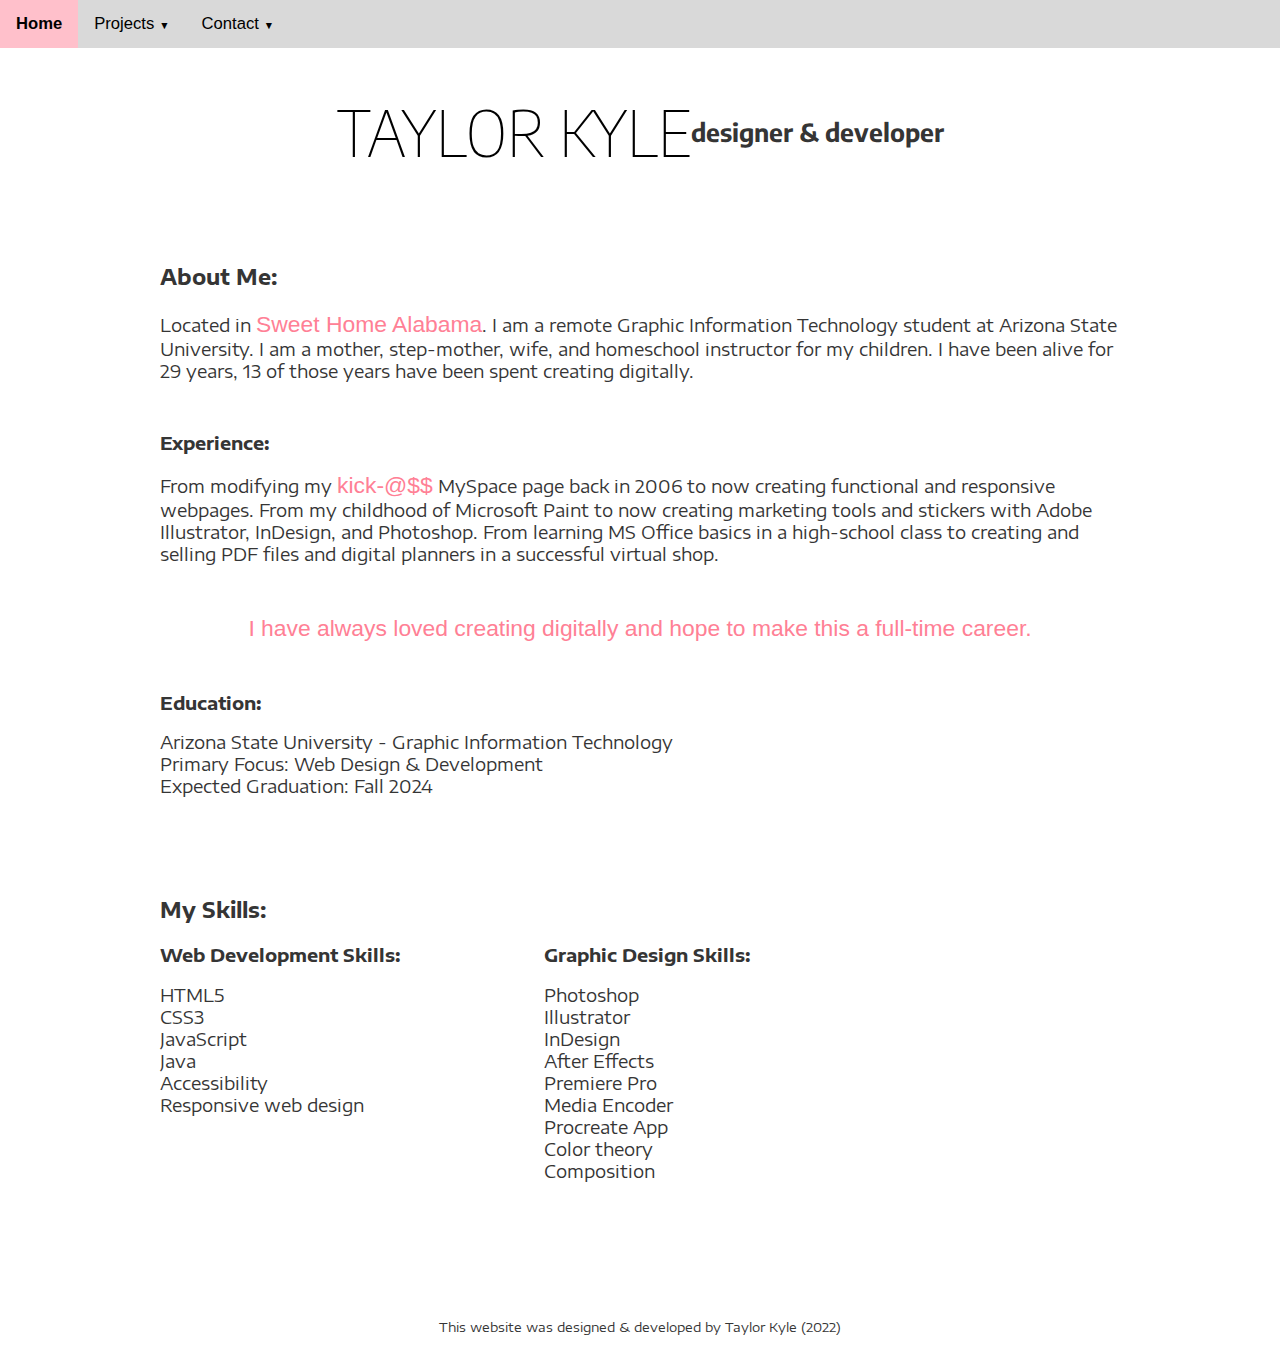
<file: index.html>
<!DOCTYPE html>
<html lang="en">
  <head>
    <meta charset="UTF-8" />
    <meta name="viewport" content="width=device-width, initial-scale=1.0" />
    <meta
      name="description"
      content="The professional graphic design and website development portfolio of Taylor Kyle."
    />
    <link rel="stylesheet" href="style.css" />
    <title>Taylor Kyle</title>
  </head>
  <body>
    <header>
      <nav class="top-navbar">
        <div class="nav-wrapper">
          <div class="home">
            <a href="index.html"><b>Home</b></a>
          </div>
          <div class="dropdown nav-projects">
            <button class="dropbtn">
              Projects<span class="caret-down">&#9660;</span>
            </button>
            <div class="dropdown-content">
              <a href="developer.html">Web Development</a>
              <a
                href="https://www.behance.net/tbkyle"
                rel="noopener"
                target="_blank"
                >Graphic Design</a
              >
              <a href="https://github.com/taykcreative" rel="noopener"
                >GitHub</a
              >
              <a href="https://codepen.io/tayk" rel="noopener">CodePen</a>
            </div>
          </div>
          <div class="dropdown nav-contact">
            <button class="dropbtn">
              Contact<span class="caret-down">&#9660;</span>
            </button>
            <div class="dropdown-content">
              <a href="contact.html">Message</a>
            </div>
          </div>
        </div>
      </nav>

      <div class="header-div">
        <div class="h1-container head-container">
          <h1>Taylor Kyle</h1>
        </div>
        <div class="h2-container head-container">
          <h2 class="text-dec">Designer &amp; Developer</h2>
        </div>
      </div>
    </header>

    <main>
      <div class="wrapper">
        <section class="about">
          <h3 class="about-h3">About Me:</h3>
          <p class="about-paragraph abt-p1">
            Located in <span class="emphasis">Sweet Home Alabama</span>. I am a
            remote Graphic Information Technology student at Arizona State
            University. I am a mother, step-mother, wife, and homeschool
            instructor for my children. I have been alive for 29 years, 13 of
            those years have been spent creating digitally.
          </p>

          <span class="bold">Experience:</span>
          <p class="experience-paragraph exp-p1">
            From modifying my <span class="emphasis">kick-@$$</span> MySpace
            page back in 2006 to now creating functional and responsive
            webpages. From my childhood of Microsoft Paint to now creating
            marketing tools and stickers with Adobe Illustrator, InDesign, and
            Photoshop. From learning MS Office basics in a high-school class to
            creating and selling PDF files and digital planners in a successful
            virtual shop.
          </p>

          <p class="experience-paragraph exp-p2 emphasis">
            I have always loved creating digitally and hope to make this a
            full-time career.
          </p>

          <span class="bold">Education:</span>
          <p class="experience-paragraph exp-p3 education">
            Arizona State University - Graphic Information Technology
            <br />Primary Focus: Web Design &amp; Development<br />
            Expected Graduation: Fall 2024
          </p>
        </section>
      </div>

      <section class="skills">
        <h3 class="skills-h3">My Skills:</h3>
        <div class="skill-container">
          <div class="dev-skills">
            <span class="bold">Web Development Skills:</span>
            <ul>
              <li>HTML5</li>
              <li>CSS3</li>
              <li>JavaScript</li>
              <li>Java</li>
              <li>Accessibility</li>
              <li>Responsive web design</li>
            </ul>
          </div>
          <div class="des-skills">
            <span class="bold">Graphic Design Skills:</span>
            <ul>
              <li>Photoshop</li>
              <li>Illustrator</li>
              <li>InDesign</li>
              <li>After Effects</li>
              <li>Premiere Pro</li>
              <li>Media Encoder</li>
              <li>Procreate App</li>
              <li>Color theory</li>
              <li>Composition</li>
            </ul>
          </div>
        </div>
      </section>
    </main>

    <footer>
      <!--<div class="download-cv">
            <span class="resume"><a href="#" download>Download Resume</a></span>
        </div>-->
      <div class="footer-text">
        This website was designed &amp; developed by Taylor Kyle (2022)
      </div>
    </footer>
  </body>
</html>
</file>
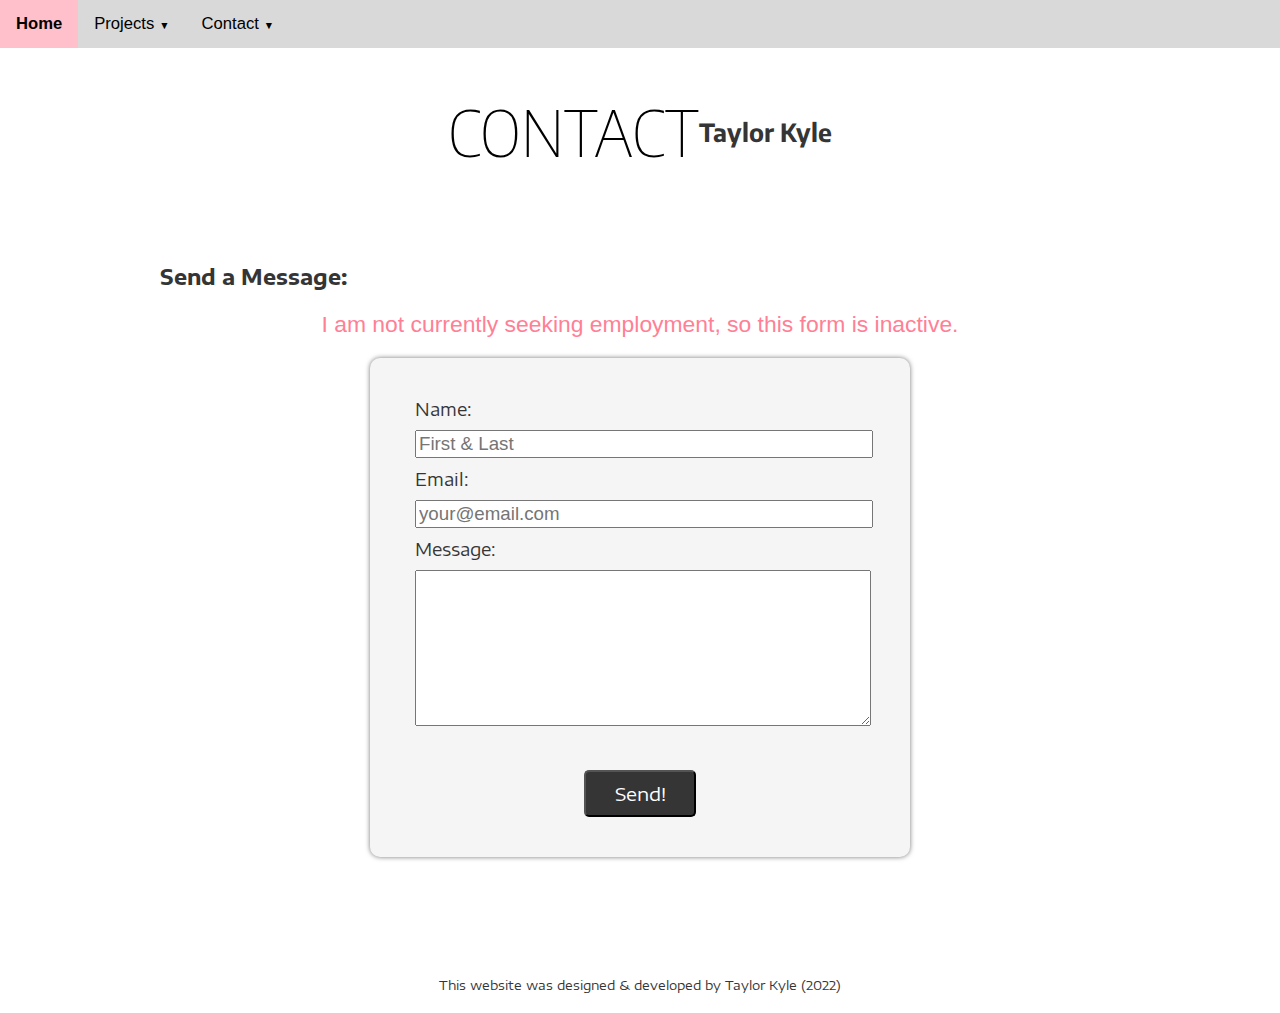
<file: contact.html>
<!DOCTYPE html>
<html lang="en">
  <head>
    <meta charset="UTF-8" />
    <meta name="viewport" content="width=device-width, initial-scale=1.0" />
    <meta
      name="description"
      content="Contact Taylor Kyle, professional graphic designer and website developer."
    />
    <link rel="stylesheet" href="style.css" />
    <title>Contact - Taylor Kyle</title>
  </head>
  <body>
    <header>
      <nav class="top-navbar">
        <div class="nav-wrapper">
          <div class="home">
            <a href="index.html"><b>Home</b></a>
          </div>
          <div class="dropdown nav-projects">
            <button class="dropbtn">
              Projects<span class="caret-down">&#9660;</span>
            </button>
            <div class="dropdown-content">
              <a href="developer.html">Web Development</a>
              <a
                href="https://www.behance.net/tbkyle"
                rel="noopener"
                target="_blank"
                >Graphic Design</a
              >
              <a href="https://github.com/taykcreative" rel="noopener"
                >GitHub</a
              >
              <a href="https://codepen.io/tayk" rel="noopener">CodePen</a>
            </div>
          </div>
          <div class="dropdown nav-contact">
            <button class="dropbtn">
              Contact<span class="caret-down">&#9660;</span>
            </button>
            <div class="dropdown-content">
              <a href="contact.html">Message</a>
            </div>
          </div>
        </div>
      </nav>

      <div class="header-div">
        <div class="h1-container head-container">
          <h1>Contact</h1>
        </div>
        <div class="h2-container head-container">
          <h2>Taylor Kyle</h2>
        </div>
      </div>
    </header>

    <main>
      <div class="wrapper">
        <h3>Send a Message:</h3>
        <div class="center">
          <span class="emphasis">I am not currently seeking employment, so this form is inactive.</span>
        </div>
        <div class="form-wrapper">
          <form action="#" method="POST">
            <label for="name">Name:</label><br />
            <input
              type="text"
              id="name"
              placeholder="First &amp; Last"
              required
            /><br />
            <label for="email">Email:</label><br />
            <input
              type="email"
              id="email"
              placeholder="your@email.com"
              required
            /><br />
            <label for="message">Message:</label><br />
            <textarea
              name="message"
              id="message"
              cols="40"
              rows="10"
              placeholder=""
            ></textarea
            ><br />
            <input type="button" value="Send!" class="submit" />
          </form>
        </div>
      </div>
    </main>

    <footer>
      <div class="footer-text">
        This website was designed &amp; developed by Taylor Kyle (2022)
      </div>
    </footer>
  </body>
</html>
</file>
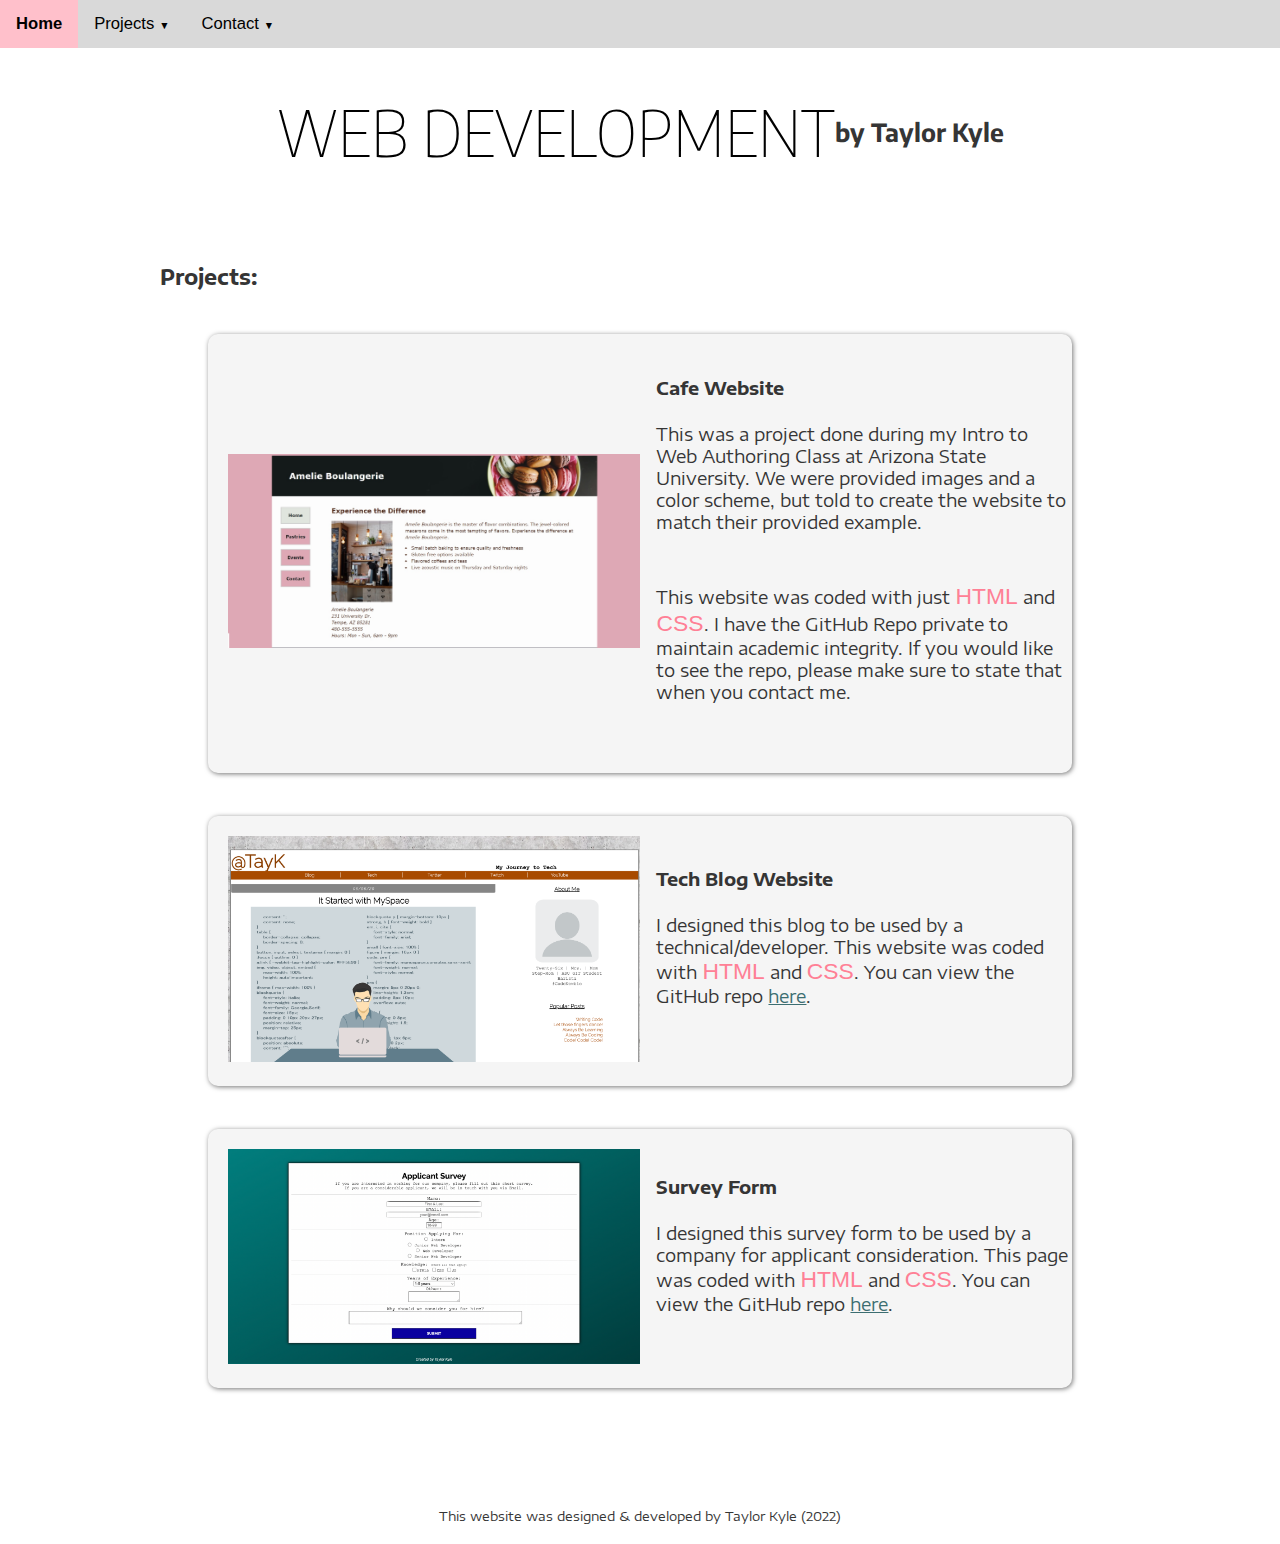
<file: developer.html>
<!DOCTYPE html>
<html lang="en">
<head>
    <meta charset="UTF-8">
    <meta name="viewport" content="width=device-width, initial-scale=1.0">
    <meta name="description" content="The professional website development portfolio of Taylor Kyle, graphic designer and web developer.">
    <link rel="stylesheet" href="style.css">
    <title>Web Dev - Taylor Kyle</title>
</head>
<body>

   
    <header>

        <nav class="top-navbar">
            <div class="nav-wrapper">
              <div class="home">
                <a href="index.html"><b>Home</b></a>
              </div>
              <div class="dropdown nav-projects">
                <button class="dropbtn">
                  Projects<span class="caret-down">&#9660;</span>
                </button>
                <div class="dropdown-content">
                  <a href="developer.html">Web Development</a>
                  <a
                    href="https://www.behance.net/tbkyle"
                    rel="noopener"
                    target="_blank"
                    >Graphic Design</a
                  >
                  <a href="https://github.com/taykcreative" rel="noopener"
                    >GitHub</a
                  >
                  <a href="https://codepen.io/tayk" rel="noopener">CodePen</a>
                </div>
              </div>
              <div class="dropdown nav-contact">
                <button class="dropbtn">
                  Contact<span class="caret-down">&#9660;</span>
                </button>
                <div class="dropdown-content">
                  <a href="contact.html">Message</a>
                </div>
              </div>
            </div>
          </nav>


        <div class="header-div">
            <div class="h1-container head-container">
                <h1>Web Development</h1>
            </div>
            <div class="h2-container head-container">
                <h2>by Taylor Kyle</h2>
            </div>
        </div>
    </header>

    <main>
       <section>
        <!--GitHubChart Repo from u/2016rshah
        <div class="github-chart">
          <div class="github-title"><span class="emphasis">You can view more of my projects on my <a href="https://github.com/taykcreative" rel="noopener">GitHub</a>!</span></div>
          <a href="https://www.github.com/taykcreative/"><img src="https://ghchart.rshah.org/ff8095/taykcreative" alt="taykcreative's Github Chart"/></a>
        </div>
        End GitHub Repo-->

           <h3>Projects:</h3>
            <div class="project-container">
                <div class="project-1 project">
                    <div class="project-1-image project-image">
                        <a href="https://amelie-boulangerie.netlify.app" rel="noopener"><img src="amelie.jpg" alt="cafe website preview"></a>
                    </div>
                    <div class="project-1-description project-description">
                        <div class="text-wrapper">
                            <h4>Cafe Website</h4>
                            <p>This was a project done during my Intro to Web Authoring Class at Arizona State University. We were provided images and a color scheme, but told to create the website to match their provided example.</p>
                            <p>This website was coded with just <span class="emphasis">HTML</span> and <span class="emphasis">CSS</span>. I have the GitHub Repo private to maintain academic integrity. If you would like to see the repo, please make sure to state that when you contact me.</p>
                        </div>
                    </div>
                </div>

                <div class="project-2 project">
                    <div class="project-2-image project-image">
                        <a href="https://tayk-mockblog.netlify.app/" rel="noopener"><img src="mockblog.png" alt="mock blog project"></a>
                    </div>
                    <div class="project-2-description project-description">
                      <div class="text-wrapper">
                        <h4>Tech Blog Website</h4>
                        <p>I designed this blog to be used by a technical/developer. This website was coded with <span class="emphasis">HTML</span> and <span class="emphasis">CSS</span>. You can view the GitHub repo <a href="https://github.com/taykcreative/mock_Blog-Site" rel="noopener">here</a>.</p>
                      </div>
                    </div>
                  </div>
                  <div class="project-3 project">
                    <div class="project-3-image project-image">
                        <a href="https://tayk-surveyform.netlify.app/" rel="noopener"><img src="survey.png" alt="survey form project"></a>
                    </div>
                    <div class="project-3-description project-description">
                      <div class="text-wrapper">
                        <h4>Survey Form</h4>
                        <p>I designed this survey form to be used by a company for applicant consideration. This page was coded with <span class="emphasis">HTML</span> and <span class="emphasis">CSS</span>. You can view the GitHub repo <a href="https://github.com/taykcreative/fCC-survey-form" rel="noopener">here</a>.</p>
                      </div>
                    </div>
                  </div>
            </div>
       </section>
    </main>

    <footer>
      <div class="footer-text">
        This website was designed &amp; developed by Taylor Kyle (2022)
      </div>
    </footer>

</body>
</html>
</file>
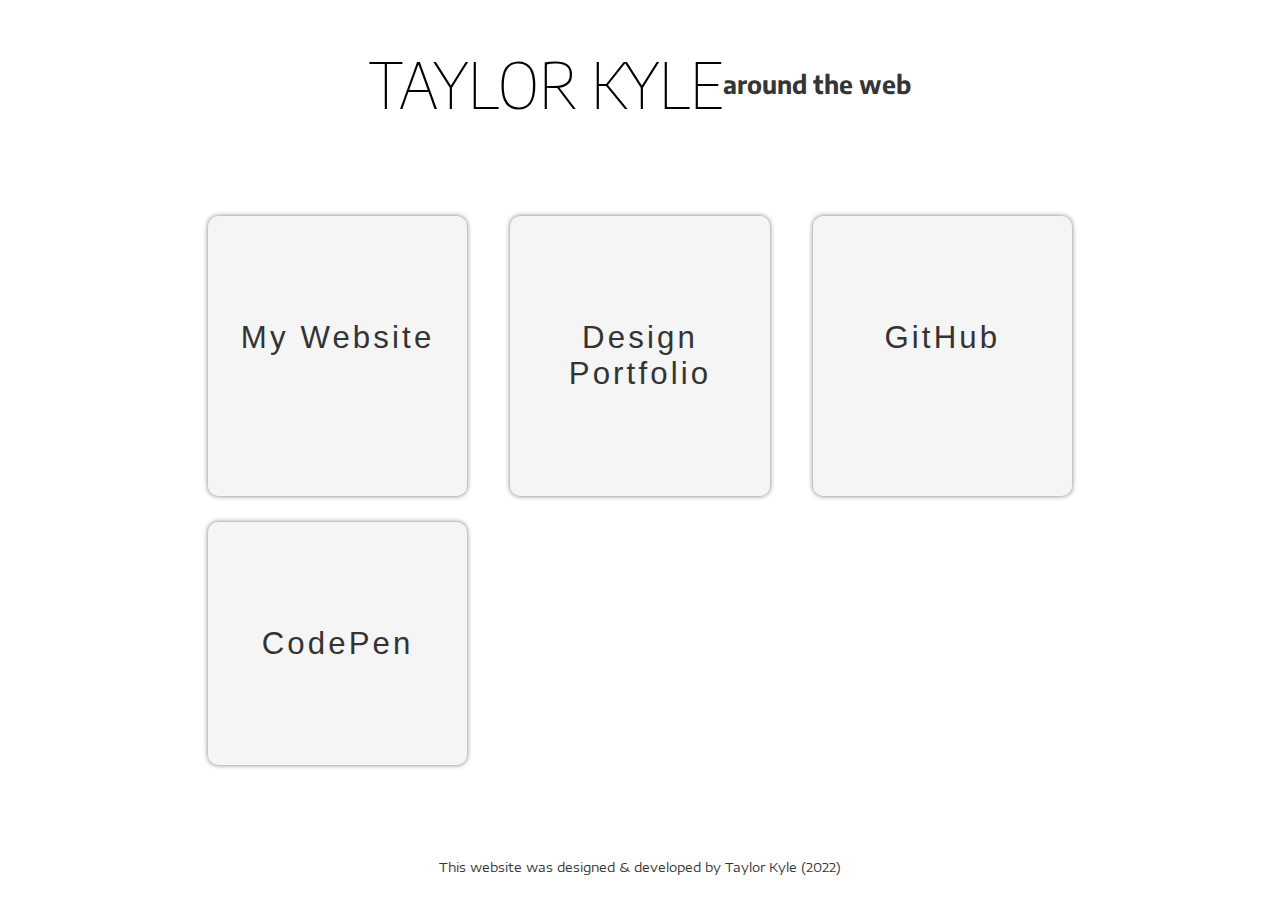
<file: links.html>
<!DOCTYPE html>
<html lang="en">
<head>
    <meta charset="UTF-8">
    <meta name="viewport" content="width=device-width, initial-scale=1.0">
    <meta name="description" content="Social links for professional graphic designer and website developer, Taylor Kyle.">
    <title>Tay K. Creative Links</title>
    <link rel="stylesheet" href="style.css">
</head>
<body>
    <header>
        <div class="header-div lp-header-div">
            <div class="h1-container head-container">
                <h1>Taylor Kyle</h1>
            </div>
            <div class="h2-container head-container">
                <h2 class="text-dec">around the web</h2>
            </div>
        </div>
    </header>

    <main>
        <div class="wrapper">
            <section class="lp-linkwrapper">
                <div class="lp-links lp-link1">
                    <a href="https://creativetay.com/index"><div class="lp-text">My Website</div></a>
                </div>
                <div class="lp-links lp-link6">
                    <a href="https://www.behance.net/tbkyle" rel="noopener"><div class="lp-text">Design Portfolio</div></a>
                </div>
                <div class="lp-links lp-link3">
                    <a href="https://github.com/taykcreative" rel="noopener"><div class="lp-text">GitHub</div></a>
                </div>
                <div class="lp-links lp-link4">
                    <a href="https://codepen.io/tayk" rel="noopener"><div class="lp-text">CodePen</div></a>
                </div>
            </section>
        </div>
    </main>

    <footer>
        <div class="footer-text">
          This website was designed &amp; developed by Taylor Kyle (2022)
        </div>
      </footer>
</body>
</html>
</file>
<file: style.css>
@import url("https://fonts.googleapis.com/css2?family=Encode+Sans+Expanded:wght@400;500;600;700&family=Encode+Sans+Semi+Condensed:wght@100&family=Encode+Sans:wght@400;500;600;700&family=Permanent+Marker&display=swap");

html {
  font-size: 65%;
}

body {
  padding: 0;
  margin: 0;
  font-family: "Encode Sans Expanded", Helvetica, sans-serif;
  font-size: 1.7rem;
  color: #353535;
}

/*----------------- NAVBAR ------------------ */

.top-navbar {
  overflow: hidden;
  background-color: #d9d9d9;
  font-family: Arial, Helvetica, sans-serif;
  width: 100%;
}

.top-navbar a {
  float: left;
  font-size: 1.6rem;
  color: #000;
  text-align: center;
  padding: 14px 16px;
  text-decoration: none;
}

.dropdown {
  float: left;
  overflow: hidden;
}

.caret-down {
  font-size: 1rem;
  margin-left: 5px;
}

.dropdown .dropbtn {
  font-size: 1.6rem;
  border: none;
  outline: none;
  color: #000;
  padding: 14px 16px;
  background-color: inherit;
  font-family: inherit; /* Important for vertical align on mobile phones */
  margin: 0; /* Important for vertical align on mobile phones */
}

.top-navbar a:hover,
.dropdown:hover .dropbtn {
  background-color: #ffc0cb;
  color: #000;
}

.dropdown-content {
  display: none;
  position: absolute;
  background-color: #ffffff;
  min-width: 160px;
  box-shadow: 0px 8px 16px 0px rgba(0, 0, 0, 0.2);
  z-index: 1;
}

.dropdown-content a {
  float: none;
  color: black;
  padding: 12px 16px;
  text-decoration: none;
  display: block;
  text-align: left;
}

.dropdown-content a:hover {
  background-color: #ddd;
}

.dropdown:hover .dropdown-content {
  display: block;
}

.show {
  display: block;
}

/*--------------- HEADER ---------------- */
.header-div {
  min-height: 150px;
  width: 75%;
  margin: auto;
  display: grid;
  grid-template-columns: auto auto;
}

.head-text {
  padding: 0 1%;
}

.h1-container {
  text-align: right;
  text-transform: uppercase;
  color: #000;
}

h1 {
  font-family: "Encode Sans Semi Condensed", Helvetica, sans-serif;
  font-size: 6.2rem;
  font-weight: 100;
}

.h2-container {
  margin: auto 0 auto 0;
  text-align: left;
}

.text-dec {
  text-transform: lowercase;
}

h2 {
  font-family: "Encode Sans", Helvetica, sans-serif;
  font-size: 2.4rem;
}
/*--------------- INDEX PAGE CONTENT ---------------- */

main {
  margin: auto;
  max-width: 75%;
}

.wrapper,
section {
  margin: 50px auto 100px auto;
}

p {
  margin-bottom: 50px;
}

p a {
  color: #3c6e71;
}

p a:hover {
  color: #000;
}

p a:visited {
  color: #284b63;
}

.emphasis {
  font-family: "Permanent Marker", Helvetica, sans-serif;
  color: #ff8095;
  font-size: 2.2rem;
}

.exp-p2 {
  text-align: center;
}

.skill-container {
  display: grid;
  grid-template-columns: 40% 30% auto;
}

.des-skills,
.dev-skills {
  width: fit-content;
}

.bold {
  font-weight: bold;
}

.skills ul {
  padding: 0;
}

li {
  list-style: none;
}

/*---------------WEB DEVELOPMENT PAGE-------------*/
.github-chart {
  width: 90%;
  margin: auto;
  margin-top: -60px;
  margin-bottom: 60px;
}

.project-image,
.project-description {
  width: 100%;
  height: 100%;
}

.project-container {
  margin: auto;
  width: 90%;
}

.project {
  background-color: whitesmoke;
  border-radius: 10px;
  box-shadow: 1px 1px 5px #777;
  padding: 20px;
  display: grid;
  grid-template-columns: 50% 50%;
  grid-gap: 2%;
  margin: 5% auto;
}

.project-image,
.project-description {
  display: flex;
  align-items: center;
}

.project:hover {
  box-shadow: 1px 1px 10px #ff8095;
}

.calendar {
  width: 90%;
}

.github-title {
padding-bottom: 20px;
}

/*---------------GRAPHIC DESIGN PAGE-------------*/

.introduction {
  text-align: center;
  font-weight: bold;
}

img {
  width: 100%;
  height: auto;
}

.design-container {
  margin: auto;
  width: 90%;
}

.design p {
  margin-right: 3%;
  text-align: justify;
}

.design {
  background-color: whitesmoke;
  border-radius: 10px;
  box-shadow: 1px 1px 5px #777;
  padding: 20px;
  display: grid;
  grid-template-columns: 50% auto;
  grid-gap: 20px;
  margin: 5% auto;
}

.design-image,
.design-description {
  display: flex;
  align-items: center;
}

.design-2 img {
  border: 1px solid #777;
}

.design:hover {
  box-shadow: 1px 1px 10px #ff8095;
}

/*---------------CONTACT PAGE-------------*/

.freelance {
  display: block;
  margin: auto;
  text-align: center;
  font-size: 1.8rem;
}

.form-wrapper {
  max-width: 500px;
  padding: 20px;
  border-radius: 10px;
  margin: 20px auto;
  background-color: whitesmoke;
  box-shadow: 0 0 5px #777;
}

.form-wrapper:hover {
  box-shadow: 0 0 10px #ff8095;
}

form {
  margin: auto;
  width: 90%;
  padding: 20px;
}

input {
  margin: 10px auto;
  width: 100%;
  font-size: 1.8rem;
}

textarea {
  margin: 10px auto;
  width: 100%;
}

.submit {
  display: block;
  width: 25%;
  padding: 10px;
  font-family: "Encode Sans Expanded", Arial, Helvetica, sans-serif;
  color: #fff;
  background-color: #353535;
  border-radius: 5px;
  margin: 30px auto 0;
  text-align: center;
}

.center {
  text-align: center;
}

/*--------------- LINK PAGE ---------------*/

.lp-linkwrapper {
  width: 90%;
  display: grid;
  grid-template-columns: 30% 30% 30%;
  grid-gap: 5%;
}

.lp-links {
  width: 100%;
  border-radius: 10px;
  background-color: whitesmoke;
  box-shadow: 0 0 5px #777;
}

.lp-links a {
  color: #333;
  text-decoration: none;
}

.lp-links:hover {
  box-shadow: 0 0 10px #ff8095;
}

.lp-text {
  width: 100%;
  height: 100%;
  font-family: "Permanent Marker", Helvetica, sans-serif;
  font-size: 3rem;
  text-align: center;
  margin: 40% auto; /* Aspect ratio */
  letter-spacing: 0.3rem;
}

/*--------------- FOOTER ---------------- */

footer {
  /* The entire footer container */
  background-color: #fff;
  font-size: small;
}

.footer-text {
  padding: 20px 0;
  text-align: center;
  font-size: small;
}

/*------ RESUME -------*/

.download-cv {
  /* DIV container */
  margin: auto;
  width: 80%;
  padding: 10px 0;
  text-align: center;
  border-bottom: 1px solid#ff8095;
}

.download-cv a {
  /* Download link */
  color: #000;
}

.resume {
  /* I will eventually add a resume to download, but for now I don't have one */
  display: none;
}

/*--------------- RESPONSIVENESS ---------------- */

@media screen and (max-width: 900px) {
  /* PORTRAIT */

  .nav-wrapper {
    margin: auto;
    display: flex;
    width: fit-content;
  }

  .header-div {
    width: 100%;
    display: block;
    margin: 30% auto 15%;
  }

  .head-text {
    padding: 0;
  }

  h1,
  h2 {
    text-align: center;
  }

  h1,
  h2 {
    margin: 0;
  }

  main {
    max-width: 90%;
  }

  .skill-container {
    display: block;
  }

  .des-skills,
  .dev-skills {
    width: fit-content;
  }

  .dev-skills {
    margin-top: 30px;
  }

  .des-skills {
    margin-top: 50px;
  }

  /* WEB DEV & GRAPHIC DESIGN RESOINSIVENESS */

  .design,
  .project {
    grid-template-columns: auto;
    grid-gap: 20px;
    margin: 5% auto;
  }

  .design p {
    margin-right: auto;
    font-size: 1.6rem;
    text-align: left;
  }

  /* LINK PAGE RESPONSIVENESS */

  .lp-header-div {
    width: 100%;
    display: block;
    margin: 10% auto 0;
  }

  .lp-linkwrapper {
    width: 100%;
    grid-template-columns: 100%;
    grid-gap: 2%;
  }

  .lp-text {
    margin: 7% auto; /* Aspect ratio */
  }
}
</file>
